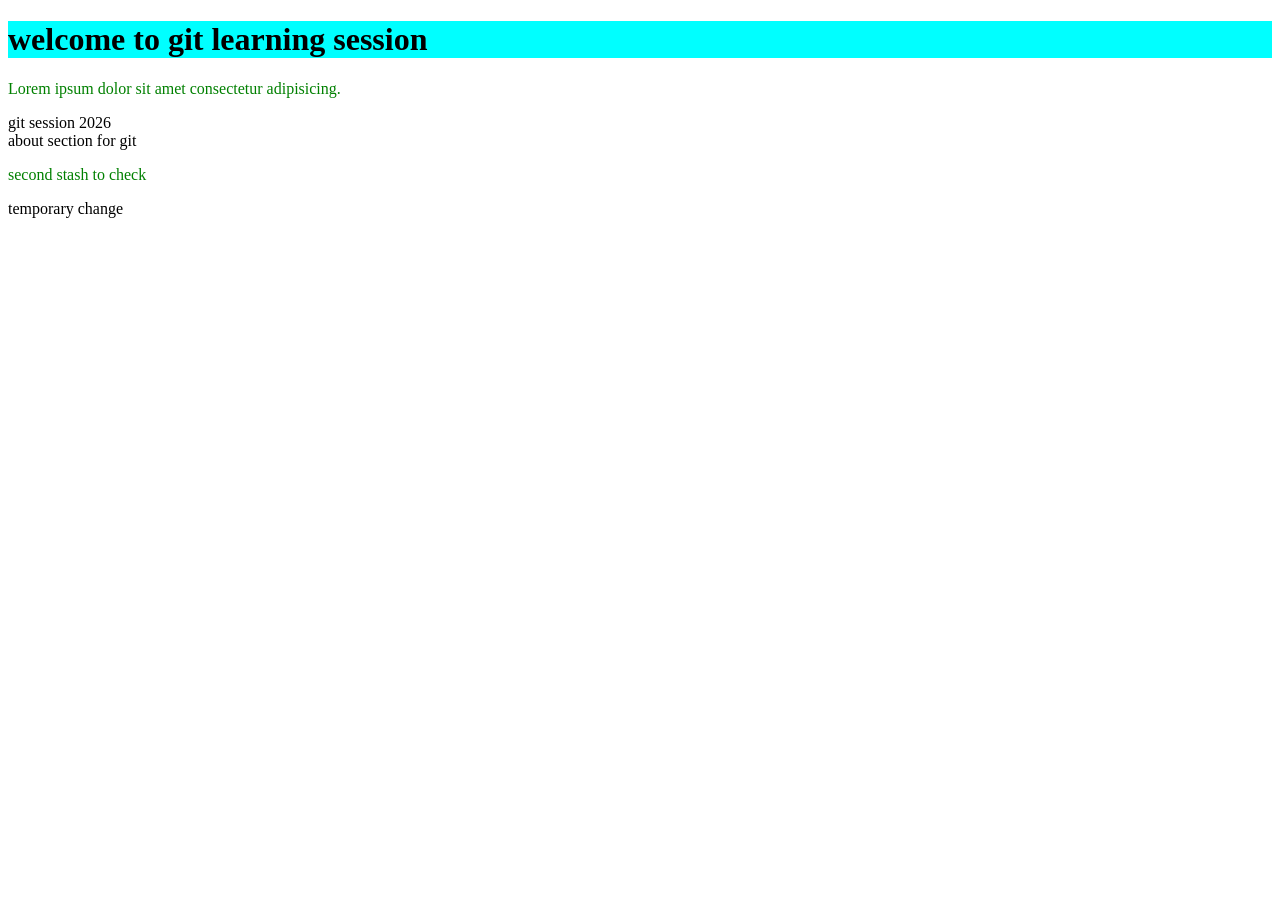
<file: index.html>
<!DOCTYPE html>
<html lang="en">
<head>
    <meta charset="UTF-8">
    <meta name="viewport" content="width=device-width, initial-scale=1.0">
    <title>Git</title>
    <link rel="stylesheet" href="style.css">
</head>
<body>
    <h1>welcome to git learning session</h1>

    <p>Lorem ipsum dolor sit amet consectetur adipisicing.</p>

    <nav>git session 2026</nav>
    
    <section>about section for git</section>
    <p>second stash to check</p>

    temporary change
</body>
</html>
</file>
<file: style.css>
h1{
    background-color: aqua;
}

p{
    color: green;
}
</file>
